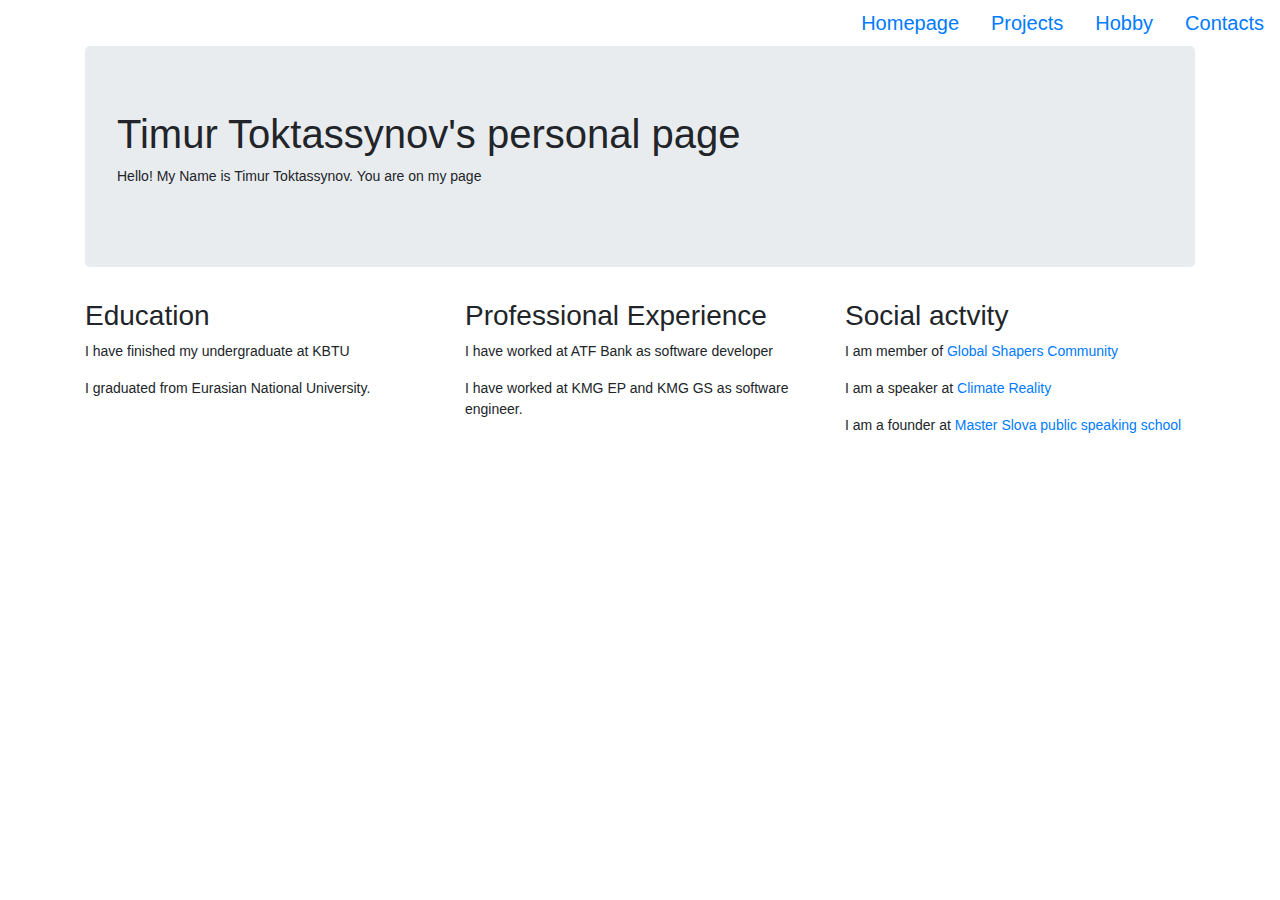
<file: index.html>
<!DOCTYPE html>

<html lang="en">
    <head>
        <link href="https://stackpath.bootstrapcdn.com/bootstrap/4.1.3/css/bootstrap.min.css" rel="stylesheet">
        <link href="styles.css" rel="stylesheet">
        <script type="text/javascript" src="main.js"></script>
        <meta charset="utf-8">
          <meta name="viewport" content="width=device-width, initial-scale=1">
        <title>Homepage</title>
    </head>
    <body>
        <div class="header-menu">
        <nav class="nav justify-content-end">
          <a class="nav-link active" href="index.html">Homepage</a>
          <a class="nav-link" href="projects.html">Projects</a>
          <a class="nav-link" href="hobby.html">Hobby</a>
          <a class="nav-link" href="contact.html">Contacts</a>
        </nav>
        </div>

        <div class="container">
  <div class="jumbotron">
             <h1>Timur Toktassynov's personal page</h1>

        <p>Hello! My Name is Timur Toktassynov. You are on my page</p>
  </div>
  <div class="row">
    <div class="col-sm-4">
      <h3>Education</h3>
      <p>I have finished my undergraduate at KBTU</p>
      <p>I graduated from Eurasian National University.</p>
    </div>
    <div class="col-sm-4">
      <h3>Professional Experience</h3>
      <p>I have worked at ATF Bank as software developer</p>
      <p>I have worked at KMG EP and KMG GS as software engineer.</p>
    </div>
    <div class="col-sm-4">
      <h3>Social actvity</h3>
      <p>I am member of <a href="globalshapers.org">Global Shapers Community</a></p>
      <p>I am a speaker at <a href="climaterealityproject.org">Climate Reality</a></p>
      <p>I am a founder at <a href="masterslova.kz">Master Slova public speaking school</a></p>
    </div>
  </div>
</div>
    </body>
</html>
</file>
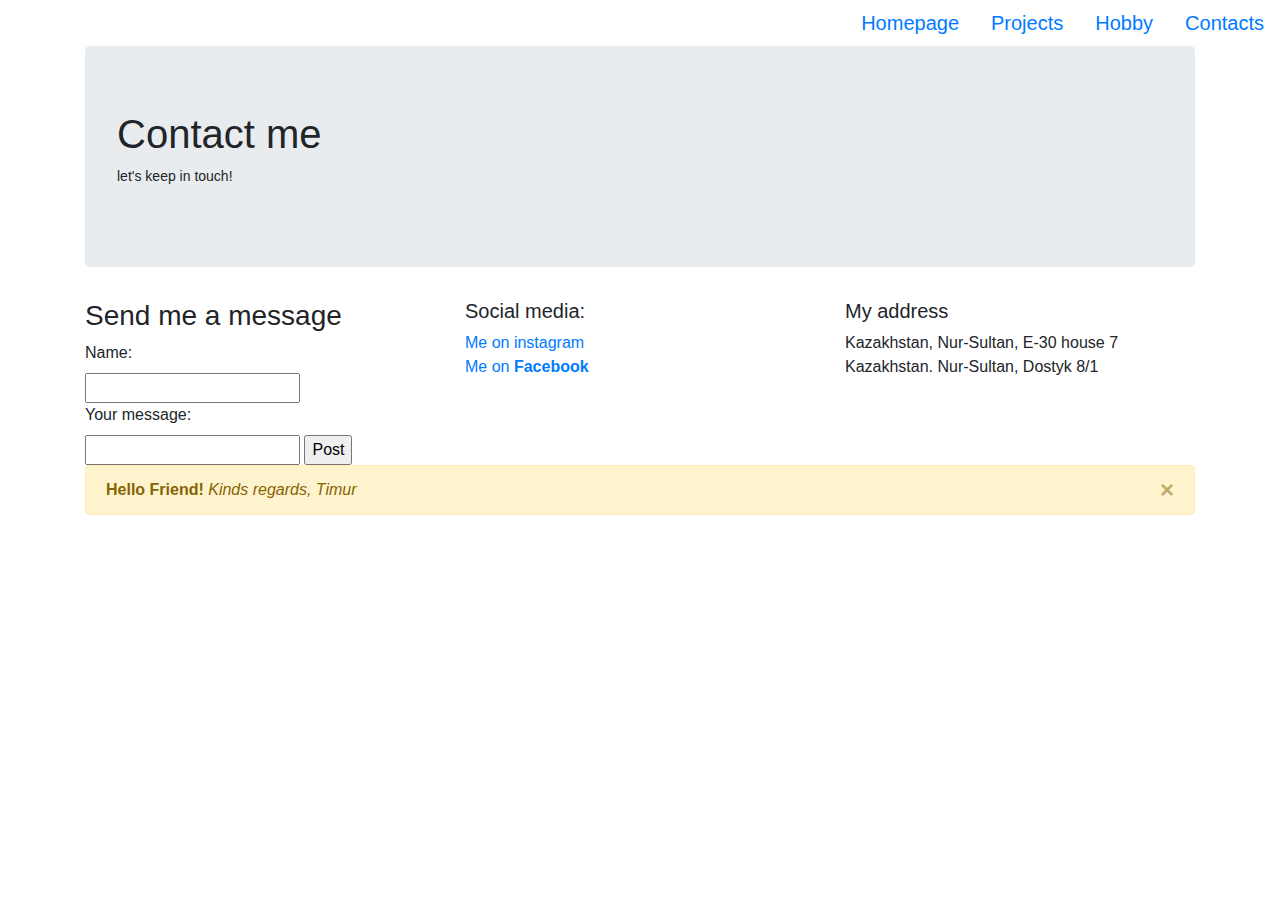
<file: contact.html>
<!DOCTYPE html>

<html lang="en">
    <head>
        <link href="https://stackpath.bootstrapcdn.com/bootstrap/4.1.3/css/bootstrap.min.css" rel="stylesheet">
        <script type="text/javascript" src="main.js"></script>
        <link href="styles.css" rel="stylesheet">
        <meta charset="utf-8">
          <meta name="viewport" content="width=device-width, initial-scale=1">
        <title>Contacts</title>
    </head>
    <body>
        <div class="header-menu">
        <nav class="nav justify-content-end">
          <a class="nav-link active" href="index.html">Homepage</a>
          <a class="nav-link" href="projects.html">Projects</a>
          <a class="nav-link" href="hobby.html">Hobby</a>
          <a class="nav-link" href="contact.html">Contacts</a>
        </nav>
        </div>


        <div class="container">
  <div class="jumbotron">
            <h1>Contact me</h1>
        <p>let's keep in touch!</p>
  </div>
  <div class="row">
    <div class="col-sm-4">
      <h3>Send me a message</h3>
      <form class ="contact-form">
            <label for="name">Name:</label><br>
              <input type="text" id="name" name="name"><br>
              <label for="message">Your message:</label><br>
              <input type="text" id="message" name="message">
              <input type="submit" onclick="foo(); return false;" value="Post">
              <span class="thankyou" id = "feed"></span>
        </form>
    </div>
    <div class="col-sm-4">
      <h5>Social media:</h5>
      <a href="https://instagram.com/timur_toktassynov">Me on instagram</a>
      <br/>
      <a href="https://fb.me/ttoktassynov">Me on <b>Facebook</b></a>
    </div>
    <div class="col-sm-4">
      <h5>My address</h5>
      <span>Kazakhstan, Nur-Sultan, E-30 house 7</span>
      <span>Kazakhstan. Nur-Sultan, Dostyk 8/1</span>
    </div>
  </div>
  <div class="alert alert-warning alert-dismissible fade show" role="alert">
  <strong>Hello Friend!</strong> <i>Kinds regards, Timur</i>
  <button type="button" class="close" data-dismiss="alert" aria-label="Close">
    <span aria-hidden="true">&times;</span>
  </button>
</div>
</div>

    </body>
</html>
</file>
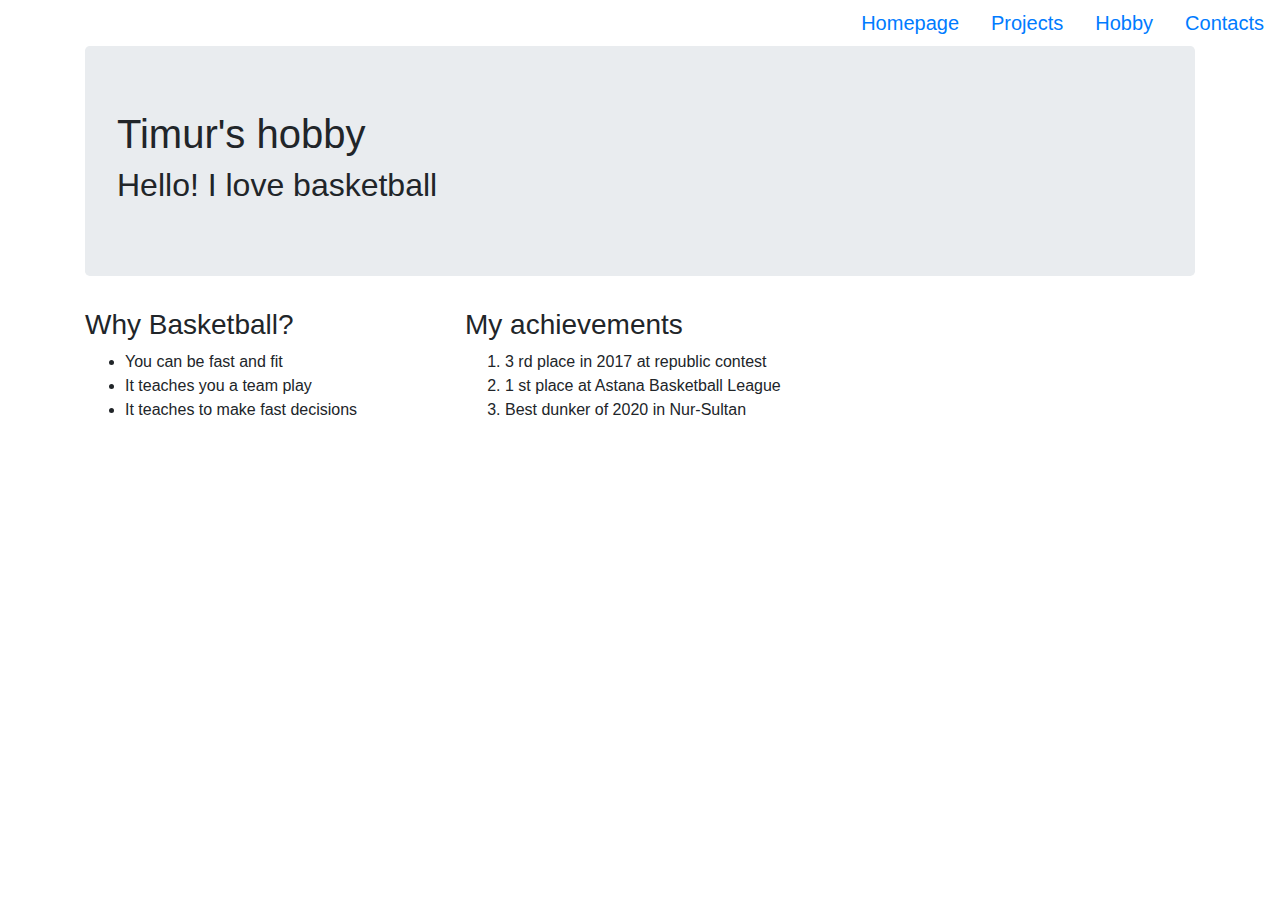
<file: hobby.html>
<!DOCTYPE html>

<html lang="en">
    <head>
        <link href="https://stackpath.bootstrapcdn.com/bootstrap/4.1.3/css/bootstrap.min.css" rel="stylesheet">
        <link href="styles.css" rel="stylesheet">
        <script type="text/javascript" src="main.js"></script>
        <meta charset="utf-8">
          <meta name="viewport" content="width=device-width, initial-scale=1">
        <title>Hobby</title>
    </head>
    <body>
        <div class="header-menu">
        <nav class="nav justify-content-end">
          <a class="nav-link active" href="index.html">Homepage</a>
          <a class="nav-link" href="projects.html">Projects</a>
          <a class="nav-link" href="hobby.html">Hobby</a>
          <a class="nav-link" href="contact.html">Contacts</a>
        </nav>
        </div>

        <div class="container">
  <div class="jumbotron">
           <h1>Timur's hobby</h1>
        <h2>Hello! I love basketball</h2>
  </div>
  <div class="row">
    <div class="col-sm-4">
      <h3>Why Basketball?</h3>
        <ul>
            <li>You can be fast and fit</li>
            <li>It teaches you a team play</li>
            <li>It teaches to make fast decisions</li>
        </ul>
    </div>
    <div class="col-sm-4">
      <h3>My achievements</h3>
      <ol>
            <li>3 rd place in 2017 at republic contest</li>
            <li>1 st place at Astana Basketball League</li>
            <li>Best dunker of 2020 in Nur-Sultan</li>
        </ol>
    </div>

  </div>
</div>





    </body>
</html>
</file>
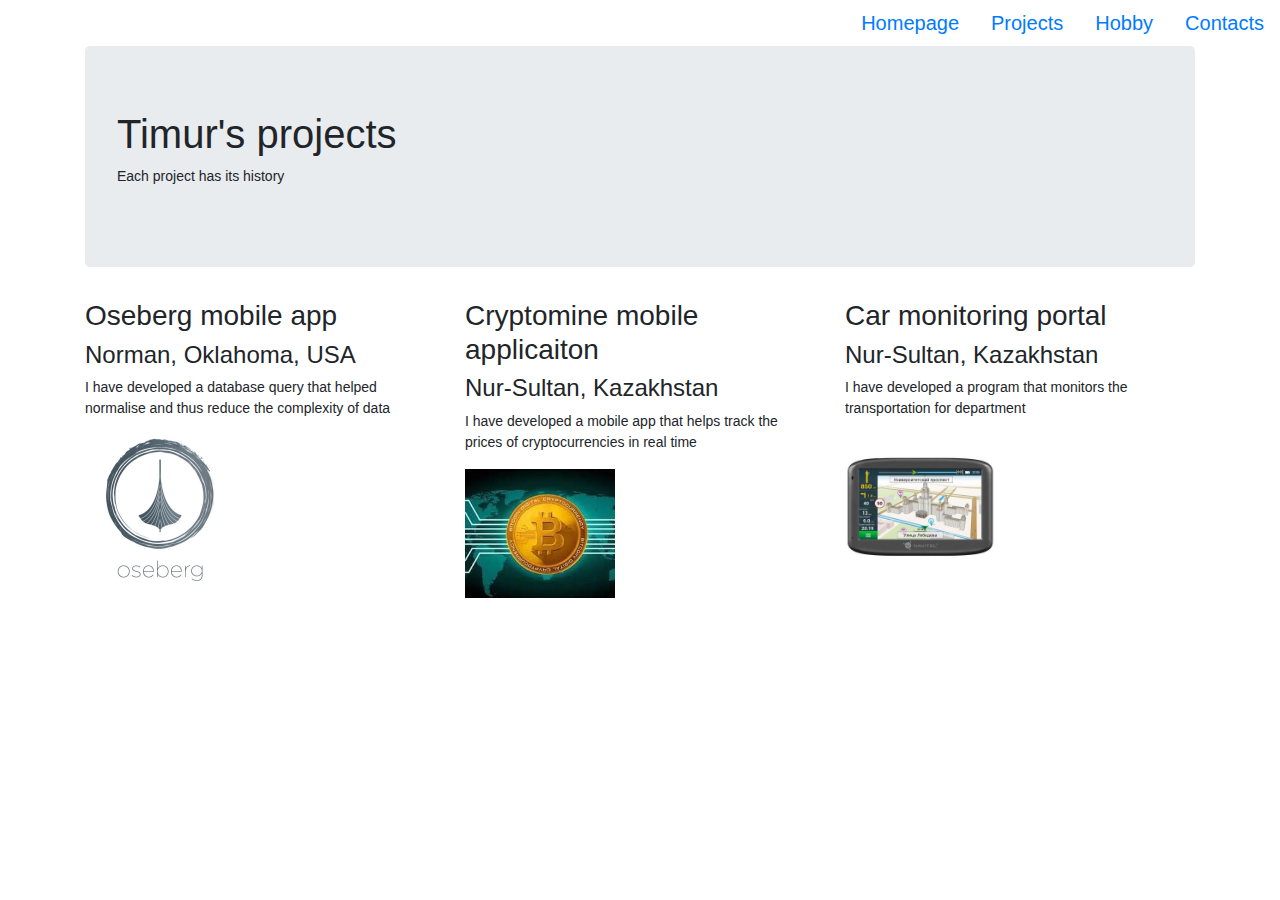
<file: projects.html>
<!DOCTYPE html>

<html lang="en">
    <head>
        <link href="https://stackpath.bootstrapcdn.com/bootstrap/4.1.3/css/bootstrap.min.css" rel="stylesheet">
        <meta charset="utf-8">
          <meta name="viewport" content="width=device-width, initial-scale=1">
        <link href="styles.css" rel="stylesheet">
        <script type="text/javascript" src="main.js"></script>
        <title>Projects</title>
    </head>
    <body>
        <div class="header-menu">
        <nav class="nav justify-content-end">
          <a class="nav-link active" href="index.html">Homepage</a>
          <a class="nav-link" href="projects.html">Projects</a>
          <a class="nav-link" href="hobby.html">Hobby</a>
          <a class="nav-link" href="contact.html">Contacts</a>
        </nav>
        </div>

        <div class="container">
  <div class="jumbotron">
            <h1>Timur's projects</h1>
        <p>Each project has its history</p>
  </div>
  <div class="row">
    <div class="col-sm-4">
      <h3>Oseberg mobile app</h3>
      <h4>Norman, Oklahoma, USA</h4>
      <p>I have developed a database query that helped normalise and thus reduce the complexity of data</p>
      <image src="img/oseberg.jpg" alt="oserberg crew"/>
    </div>
    <div class="col-sm-4">
      <h3>Cryptomine mobile applicaiton</h3>
      <h4>Nur-Sultan, Kazakhstan</h4>
      <p>I have developed a mobile app that helps track the prices of cryptocurrencies in real time</p>
      <image src="img/cryptomine.jpeg" alt="cryptomine screenshot"/>
    </div>
    <div class="col-sm-4">
      <h3>Car monitoring portal</h3>
      <h4>Nur-Sultan, Kazakhstan</h4>
      <p>I have developed a program that monitors the transportation for department</p>
      <image src="img/car.jpg" alt="cars on field"/>
    </div>
  </div>
</div>
    </body>
</html>
</file>
<file: styles.css>
.header-menu
{
    font-size:20px;
}

p
{
    font-size:14px;
}

span.thankyou
{
    color:green;
}

img
{
    max-width:150px;
}
</file>
